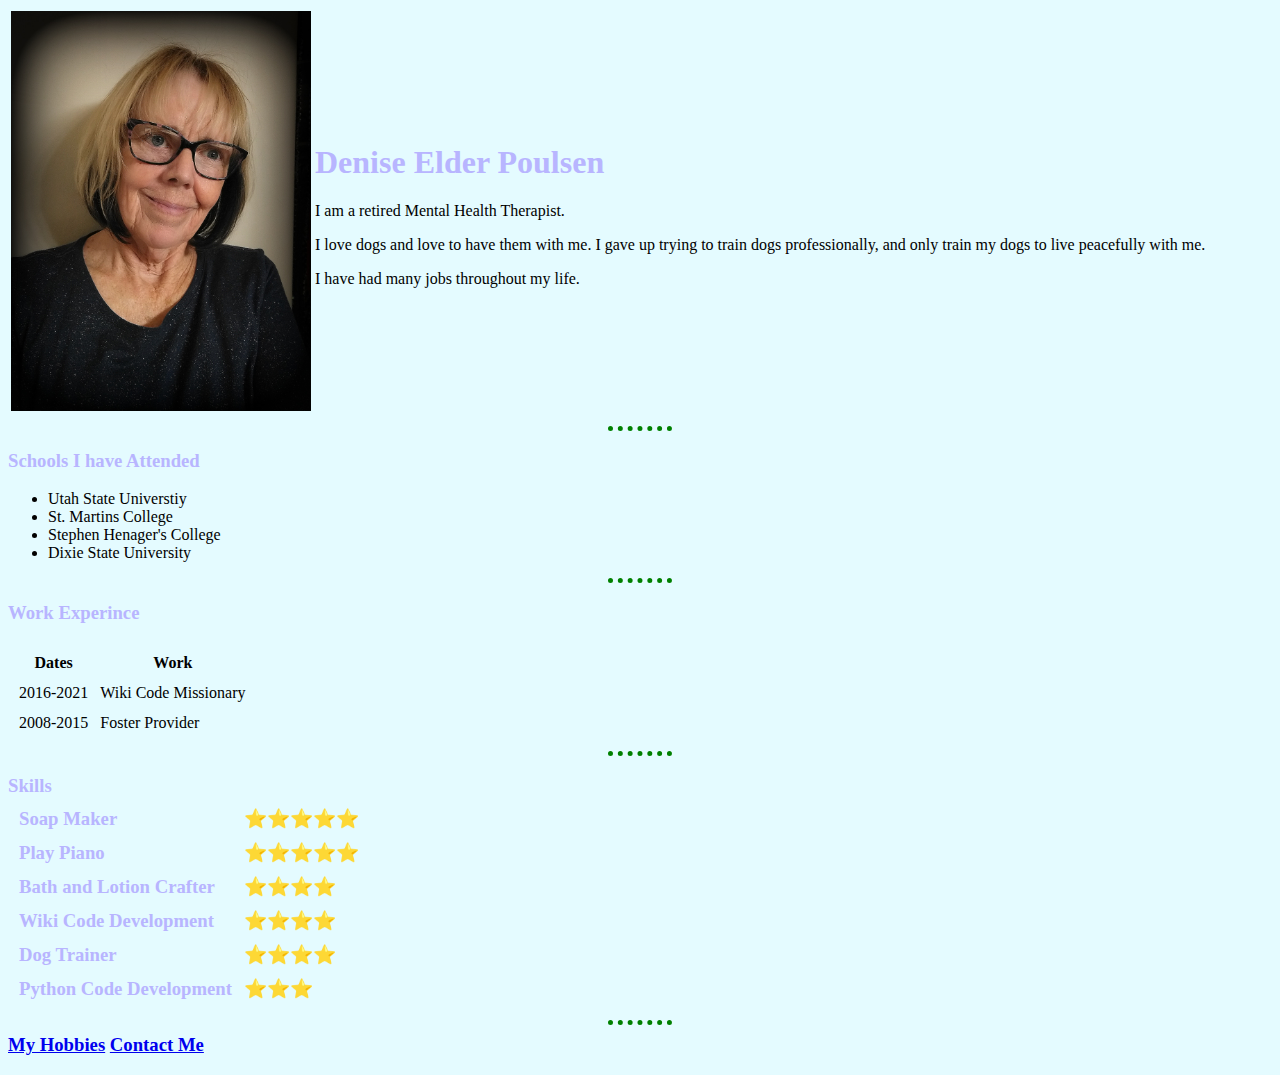
<file: index.html>
<!DOCTYPE html>
<html lang="en" dir="ltr">
  <head>
    <meta charset="utf-8">
    <title>Denise's Personal Site</title>
    <link rel="stylesheet" href="css/styles.css">
  </head>

<body>
  <table>
    <tr>
      <td><img src="mefix3.jpg" width="300" height="400" alt="denise profile picture"></img></td>
      <td><h1>Denise Elder Poulsen</h1>
      <p>I am a retired Mental Health Therapist.</p>
      <p> I love dogs and love to have them with me. I gave up trying to train dogs professionally, and only train my dogs to live peacefully with me.</p>
      <p>I have had many jobs throughout my life.</p></td>
    </tr>
  </table>
  <hr>
  <h3>Schools I have Attended</h3>
  <ul>
    <li>Utah State Universtiy</li>
    <li>St. Martins College</li>
    <li>Stephen Henager's College</li>
    <li>Dixie State University</li>
  </ul>
  <hr>
  <h3>Work Experince</h3>
  <table cellspacing="10">
    <thead>
      <tr>
        <th>Dates</th>
        <th>Work</th>
      </tr>
    </thead>
      <tr>
        <td>2016-2021</td>
        <td>Wiki Code Missionary</td>
      </tr>
      <td>2008-2015</td>
      <td>Foster Provider</td>
    </tr>
  </table>
  <hr>
  <h3>Skills</h>
    <table cellspacing="10">
      <tr>
        <td>Soap Maker</td>
        <td>⭐⭐⭐⭐⭐</td>
      </tr>
      <tr>
        <td>Play Piano</td>
        <td>⭐⭐⭐⭐⭐</td>
      </tr>
      <tr>
        <td>Bath and Lotion Crafter</td>
        <td>⭐⭐⭐⭐</td>
      </tr>
      <tr>
        <td>Wiki Code Development</td>
        <td>⭐⭐⭐⭐</td>
      </tr>
      <tr>
        <td>Dog Trainer</td>
        <td>⭐⭐⭐⭐</td>
      </tr>
      <tr>
        <td>Python Code Development</td>
        <td>⭐⭐⭐</td>
      </tr>
  </table>

  <hr>
  <a href="hobbies.html">My Hobbies</a>
  <a href="contact-me.html">Contact Me</a>
</body>
</html>
</file>
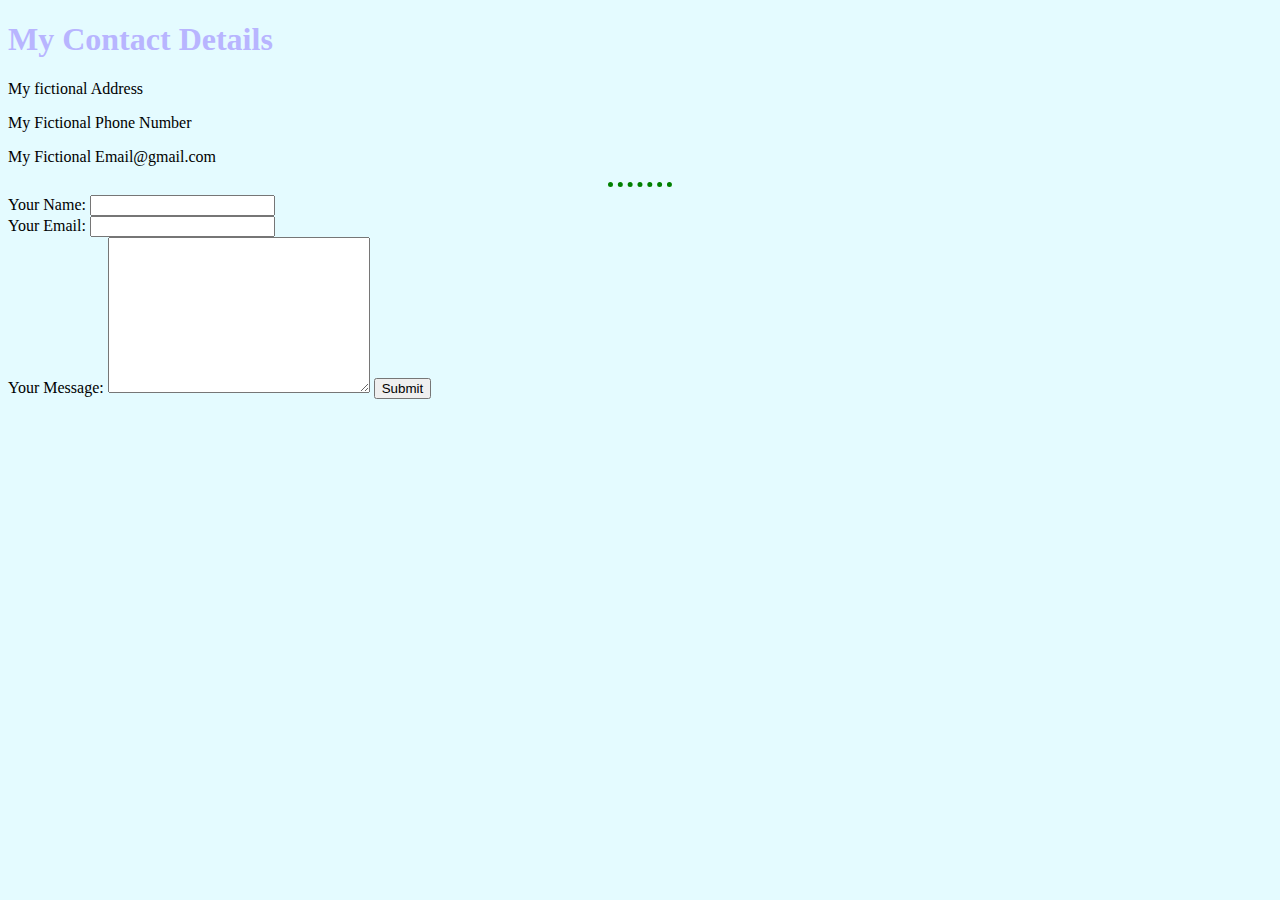
<file: contact-me.html>
<!DOCTYPE html>
<html lang="en" dir="ltr">
  <head>
    <meta charset="utf-8">
    <title>Contact Me</title>
    <link rel="stylesheet" href="css/styles.css">
  </head>
  <body>
    <h1>My Contact Details</h1>
    <p>My fictional Address</p>
    <p>My Fictional Phone Number</p>
    <p>My Fictional Email@gmail.com</p>
    <hr></hr>
    <form action="mailto:denisepoulsen@yahoo.com" method="post" enctype="text/>plain">
      <label>Your Name: </label>
      <input type="text" name="yourName" value=""><br>
      <label>Your Email: </label>
      <input type="email" name="yourEmail" value=""><br>
      <label>Your Message:</label>
      <textarea name="yourMessage" rows="10" cols="30"></textarea>
      <input type="submit" name="">
    </form>
  </body>
</html>
</file>
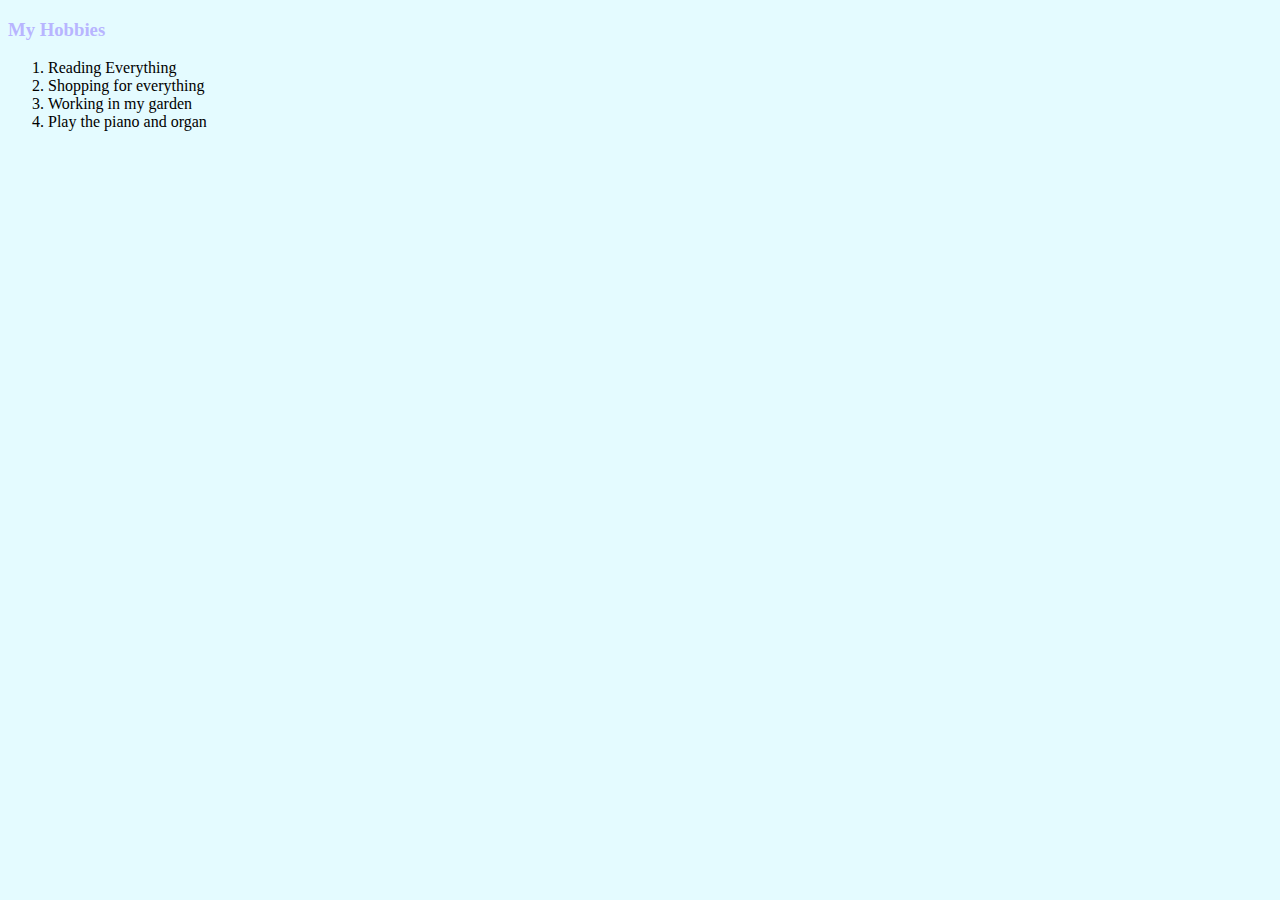
<file: hobbies.html>
<!DOCTYPE html>
<html lang="en" dir="ltr">
  <head>
    <meta charset="utf-8">
    <title>My Hobbies</title>
    <link rel="stylesheet" href="css/styles.css">
  </head>
  <body>
    <h3>My Hobbies</h3>
    <ol>
      <li>Reading Everything</li>
      <li>Shopping for everything</li>
      <li>Working in my garden</li>
      <li>Play the piano and organ</li>
    </ol>
  </body>
</html>
</file>
<file: css/styles.css>
body {
  background-color: #e4fbff;
}

h1 {
  color: #b8b5ff;
}

h3 {
  color: #b8b5ff;
}

hr {
  border-color: green;
  border-style: none;
  border-top-style: dotted;
  border-width: 5px;
  width: 5%
}
</file>
